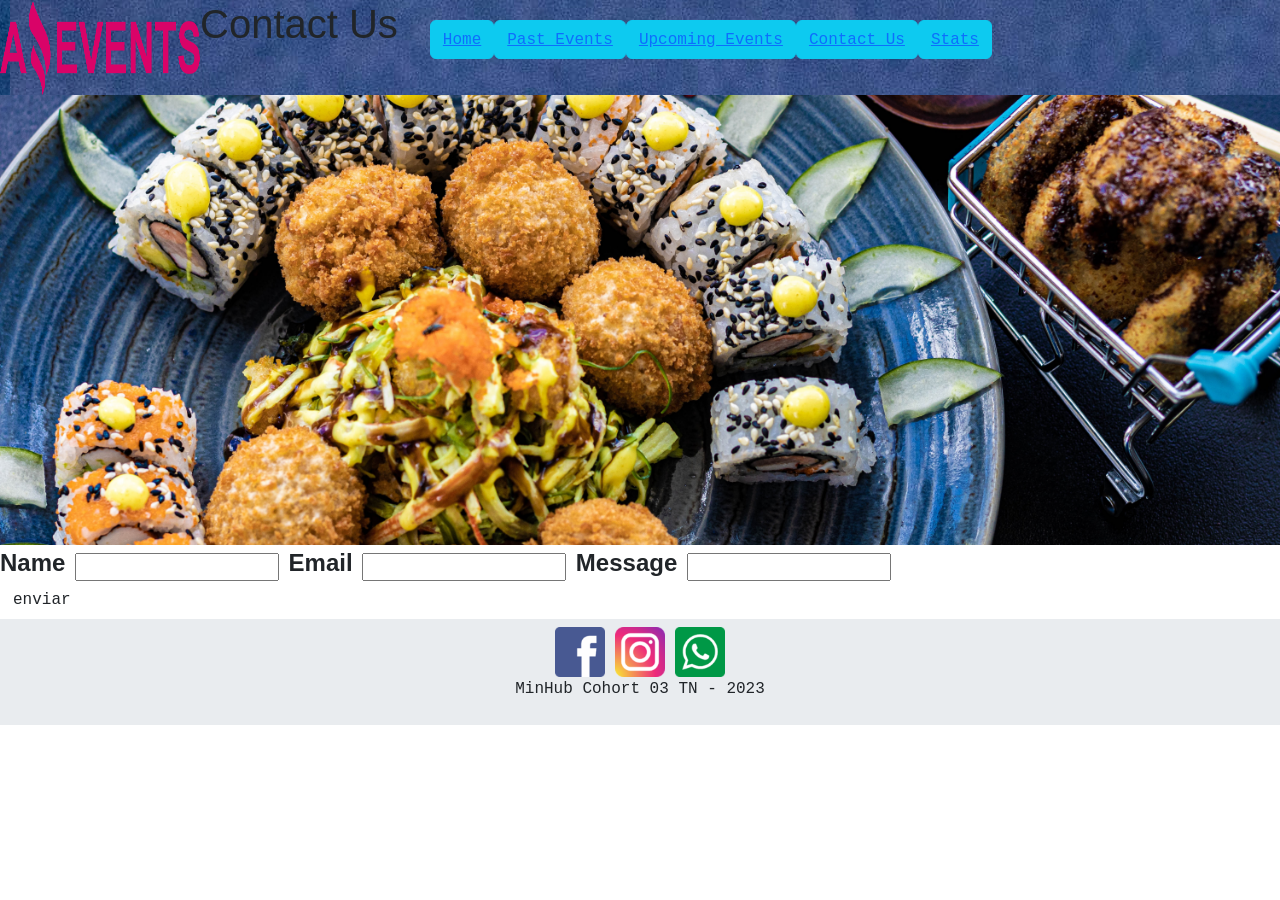
<file: contact.html>
<!DOCTYPE html>
<html lang="en">

<head>
  <meta charset="UTF-8">
  <meta name="viewport" content="width=device-width, initial-scale=1.0">
  <link rel="shortcut icon" href="./assets/images/favicon.png" type="image/x-icon">
  <title>Upcoming events</title>
  <link rel="stylesheet" href="./style.css">
  <link href="https://cdn.jsdelivr.net/npm/bootstrap@5.3.1/dist/css/bootstrap.min.css" rel="stylesheet"
    integrity="sha384-4bw+/aepP/YC94hEpVNVgiZdgIC5+VKNBQNGCHeKRQN+PtmoHDEXuppvnDJzQIu9" crossorigin="anonymous">
</head>

<body>
  <header>

    <div class="box-1"> <img src="./assets/images/amazing_brand.png" alt="logo" width="200">
      <h1>Contact Us</h1>
    </div>

  <nav>


    <ul>
      <li class="btn btn-info"><a href="./index.html">Home</a></li>
      <li class="btn btn-info"><a href="./pastevents.html">Past Events</a></li>
      <li class="btn btn-info"><a href="./upcomingevents.html">Upcoming Events</a></li>
      <li class="btn btn-info"><a href="./contact.html">Contact Us</a></li>
      <li class="btn btn-info"><a href="./stats.html">Stats</a></li>


    </ul>

  </nav>
  

</header>
<div class="slider-container">
  <img class="slide-item"
   src="./assets/images/optional_banner_1.jpg" alt="optional_banner_1">
   <label class="slide-text">Descripción 3</label>
  <img class="slide-item"
    src="./assets/images/optional_banner_2.jpg" alt="optional_banner_2">
    <label class="slide-text">Descripción 3</label>
  <img class="slide-item"
    src="./assets/images/optional_banner_3.jpg" alt="optional_banner_3">
    <label class="slide-text">Descripción 3</label>
    <img class="slide-item" 
    src="./assets/images/optional_banner_4.jpg" alt="optional_banner_4">
    <label class="slide-text">Descripción 3</label>
    <img class="slide-item"
     src="./assets/images/optional_banner_5.jpg" alt="optional_banner_5">
     <label class="slide-text">Descripción 3</label>
</div>

  <main>
    <section>
      <div class="contacto"></div>
      <form action="" method="get">
        <fieldset>
          <label for="name">Name</label>
          <input type="text" name="name" id="name">
          <label for="email">Email</label>
          <input type="email" name="email" id="email">
          <label for="message">Message</label>
          <input type="text" name="message" id="message">
          <fieldset>
            <input class="btn" type="submit" value="enviar">

          </fieldset>
        </fieldset>
      </form>
    </div>
    </section>

  </main>
  <footer class="bg-body-secondary text-center m-0 p-2">
    <img src="./assets/images/facebook.png" alt="icon1" width="50px">
    <img src="./assets/images/instagram.png" alt="icon2" width="50px">
    <img src="./assets/images/whatsapp.png" alt="icon3" width="50px">

    <p>MinHub Cohort 03 TN - 2023</p>
  </footer>

  <script src="https://cdn.jsdelivr.net/npm/bootstrap@5.3.1/dist/js/bootstrap.bundle.min.js"
    integrity="sha384-HwwvtgBNo3bZJJLYd8oVXjrBZt8cqVSpeBNS5n7C8IVInixGAoxmnlMuBnhbgrkm"
    crossorigin="anonymous"></script>

</body>

</html>
</file>
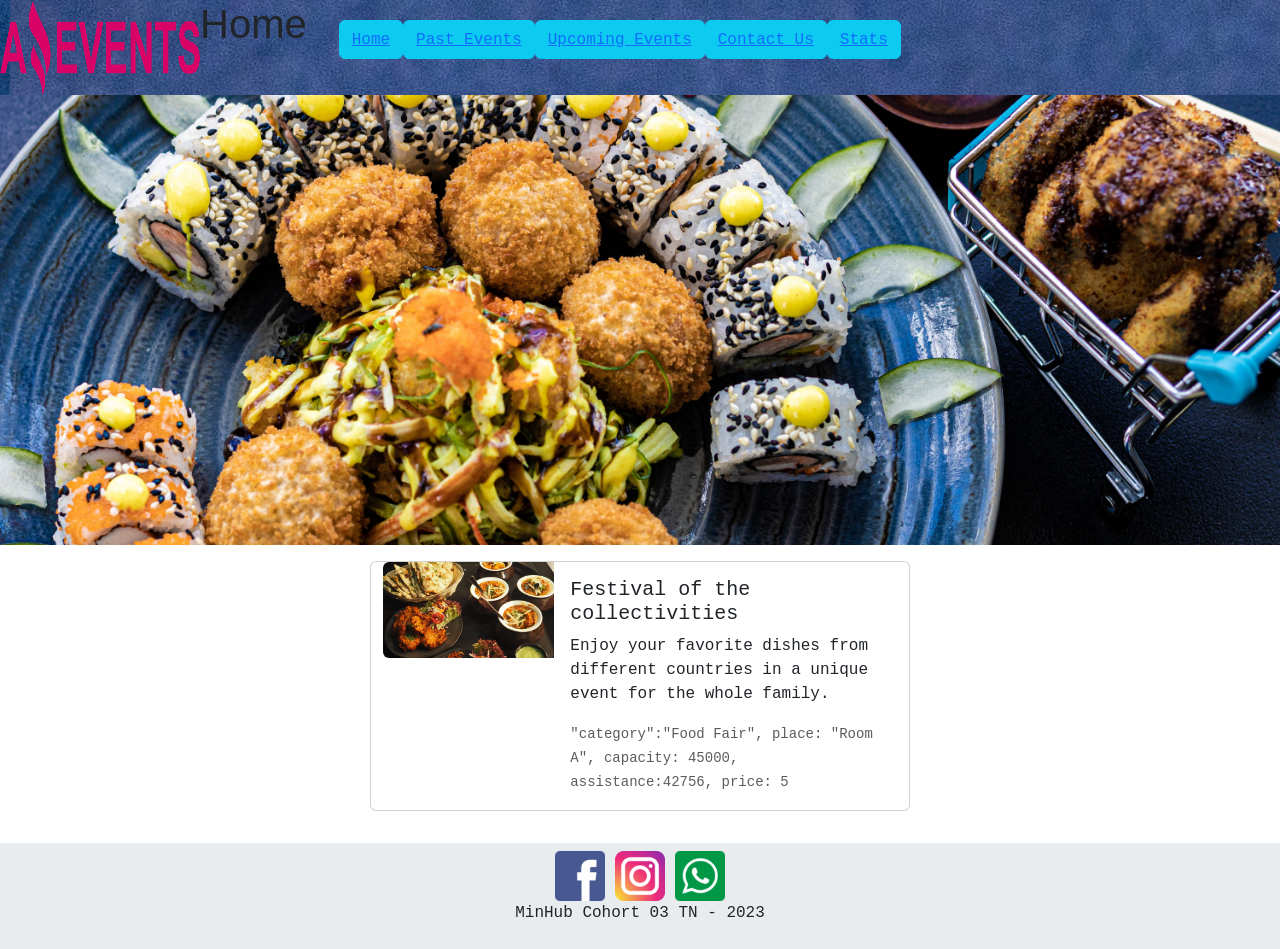
<file: details.html>
<!DOCTYPE html>
<html lang="en">

<head>
    <meta charset="UTF-8">
    <meta name="viewport" content="width=device-width, initial-scale=1.0">
    <link rel="shortcut icon" href="./assets/images/favicon.png" type="image/x-icon">
    <title>Details</title>
    <link rel="stylesheet" href="./style.css">
    <link href="https://cdn.jsdelivr.net/npm/bootstrap@5.3.1/dist/css/bootstrap.min.css" rel="stylesheet"
        integrity="sha384-4bw+/aepP/YC94hEpVNVgiZdgIC5+VKNBQNGCHeKRQN+PtmoHDEXuppvnDJzQIu9" crossorigin="anonymous">
</head>

<body>
    <header>
        <header>
           
          
            </header>
            
            <div class="box-1"> <img src="./assets/images/amazing_brand.png" alt="logo" width="200">
                <h1>Home</h1>
             
              </div>
              
        <nav>

            <ul>
                <li class="btn btn-info"><a href="./index.html">Home</a></li>
                <li class="btn btn-info"><a href="./pastevents.html">Past Events</a></li>
                <li class="btn btn-info"><a href="./upcomingevents.html">Upcoming Events</a></li>
                <li class="btn btn-info"><a href="./contact.html">Contact Us</a></li>
                <li class="btn btn-info"><a href="./stats.html">Stats</a></li>

            </ul>
            

        </nav>
       
      
        </header>
        <div class="slider-container">
            <img class="slide-item"
             src="./assets/images/optional_banner_1.jpg" alt="optional_banner_1">
             <label class="slide-text">Descripción 3</label>
            <img class="slide-item"
              src="./assets/images/optional_banner_2.jpg" alt="optional_banner_2">
              <label class="slide-text">Descripción 3</label>
            <img class="slide-item"
              src="./assets/images/optional_banner_3.jpg" alt="optional_banner_3">
              <label class="slide-text">Descripción 3</label>
              <img class="slide-item" 
              src="./assets/images/optional_banner_4.jpg" alt="optional_banner_4">
              <label class="slide-text">Descripción 3</label>
              <img class="slide-item"
               src="./assets/images/optional_banner_5.jpg" alt="optional_banner_5">
               <label class="slide-text">Descripción 3</label>
               
            </div>
  </div>

        <main class="container">
            <div id="cardContainer" class="row justify-content-center p-3 gap-3">
                <div class="card mb-3" style="max-width: 540px;">
                    <div class="row g-0">
                        <div class="col-md-4">
                            <img src="./assets/images/food_fair.jpg" class="img-fluid rounded-start" alt="...">
                        </div>
                        <div class="col-md-8">
                            <div class="card-body">
                                <h5 class="card-title">Festival of the collectivities</h5>
                                <p class="card-text">Enjoy your favorite dishes from different countries in a unique
                                    event for the whole family.</p>
                                <p class="card-text"><small class="text-body-secondary">"category":"Food Fair",
                                        place: "Room A",
                                        capacity: 45000,
                                        assistance:42756,
                                        price: 5</small>
                                </p>
                            </div>
                        </div>
                    </div>
                </div>
            </div>
        </main>

    </header>
    <footer class="bg-body-secondary text-center m-0 p-2">
        <img src="./assets/images/facebook.png" alt="icon1" width="50px">
        <img src="./assets/images/instagram.png" alt="icon2" width="50px">
        <img src="./assets/images/whatsapp.png" alt="icon3" width="50px">
    
        <p>MinHub Cohort 03 TN - 2023</p>
      </footer>
    
    <script src="https://cdn.jsdelivr.net/npm/bootstrap@5.3.1/dist/js/bootstrap.bundle.min.js"
        integrity="sha384-HwwvtgBNo3bZJJLYd8oVXjrBZt8cqVSpeBNS5n7C8IVInixGAoxmnlMuBnhbgrkm"
        crossorigin="anonymous"></script>
</body>

</html>
</file>
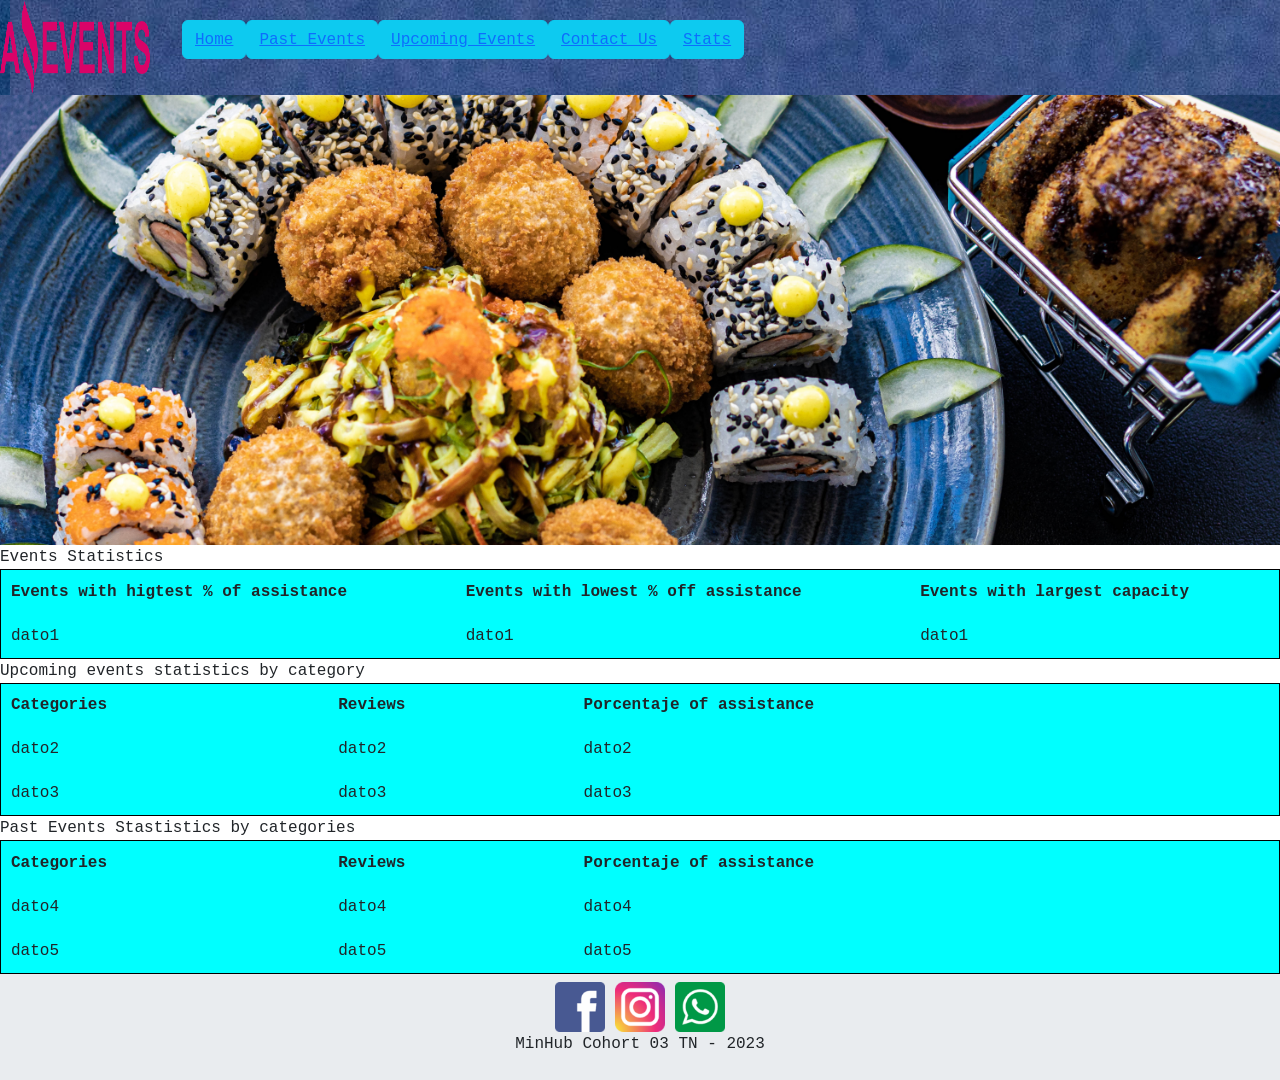
<file: stats.html>
<!DOCTYPE html>
<html lang="en">

<head>
    <meta charset="UTF-8">
    <meta name="viewport" content="width=device-width, initial-scale=1.0">
    <link rel="shortcut icon" href="./assets/images/favicon.png" type="image/x-icon">
    <title>Stats</title>
    <link rel="stylesheet" href="./style.css">
    <link href="https://cdn.jsdelivr.net/npm/bootstrap@5.3.1/dist/css/bootstrap.min.css" rel="stylesheet"
        integrity="sha384-4bw+/aepP/YC94hEpVNVgiZdgIC5+VKNBQNGCHeKRQN+PtmoHDEXuppvnDJzQIu9" crossorigin="anonymous">
</head>

<body>
    <header>
        <div class="box-1"> <img src="./assets/images/amazing_brand.png" alt="logo" width="150">
            
        </div>
      
    <nav class="menu">
        <ul>
            <li class="btn btn-info"><a href="./index.html">Home</a></li>
            <li class="btn btn-info"><a href="./pastevents.html">Past Events</a></li>
            <li class="btn btn-info"><a href="./upcomingevents.html">Upcoming Events</a></li>
            <li class="btn btn-info"><a href="./contact.html">Contact Us</a></li>
            <li class="btn btn-info"><a href="./stats.html">Stats</a></li>

        </ul>

    </nav>
        
    </div>


</header>
<div class="slider-container">
    <img class="slide-item"
     src="./assets/images/optional_banner_1.jpg" alt="optional_banner_1">
     <label class="slide-text">Descripción 3</label>
    <img class="slide-item"
      src="./assets/images/optional_banner_2.jpg" alt="optional_banner_2">
      <label class="slide-text">Descripción 3</label>
    <img class="slide-item"
      src="./assets/images/optional_banner_3.jpg" alt="optional_banner_3">
      <label class="slide-text">Descripción 3</label>
      <img class="slide-item" 
      src="./assets/images/optional_banner_4.jpg" alt="optional_banner_4">
      <label class="slide-text">Descripción 3</label>
      <img class="slide-item"
       src="./assets/images/optional_banner_5.jpg" alt="optional_banner_5">
       <label class="slide-text">Descripción 3</label>
</div>
       
    <main>
        <section>
            <table>
                <thead>
                    <tr>Events Statistics</tr>
                    <tr>
                        <th>Events with higtest % of assistance</th>
                        <th>Events with lowest % off assistance</th>
                        <th>Events with largest capacity</th>
                    </tr>
                    <tr>
                        <td>dato1</td>
                        <td>dato1</td>
                        <td>dato1</td>
                    </tr>
            </table>
            <table>
                <tr>
                <tr>Upcoming events statistics by category</tr>
                <tr>
                    <th>Categories</th>
                    <th>Reviews</th>
                    <th>Porcentaje of assistance</th>
                </tr>
                <tr>
                    <td>dato2</td>
                    <td>dato2</td>
                    <td>dato2</td>
                <tr>
                    <td>dato3</td>
                    <td>dato3</td>
                    <td>dato3</td>
                </tr>
                </tr>
                </tr>
                <table>
                    <tr>
                    <tr>Past Events Stastistics by categories </tr>
                    <tr>
                        <th>Categories</th>
                        <th>Reviews</th>
                        <th>Porcentaje of assistance</th>
                    </tr>
                    <tr>
                        <td>dato4</td>
                        <td>dato4</td>
                        <td>dato4</td>
                    <tr>
                        <td>dato5</td>
                        <td>dato5</td>
                        <td>dato5</td>
                    </tr>
                </table>
                </tr>
                </tr>

                </thead>
            </table>
        </section>
    </main>
    <footer class="bg-body-secondary text-center m-0 p-2">
        <img src="./assets/images/facebook.png" alt="icon1" width="50px">
        <img src="./assets/images/instagram.png" alt="icon2" width="50px">
        <img src="./assets/images/whatsapp.png" alt="icon3" width="50px">
    
        <p>MinHub Cohort 03 TN - 2023</p>
      </footer>
    
    <script src="https://cdn.jsdelivr.net/npm/bootstrap@5.3.1/dist/js/bootstrap.bundle.min.js"
        integrity="sha384-HwwvtgBNo3bZJJLYd8oVXjrBZt8cqVSpeBNS5n7C8IVInixGAoxmnlMuBnhbgrkm"
        crossorigin="anonymous"></script>
</body>

</html>
</file>
<file: style.css>
* {
    margin: 0;
    padding: 0;
    box-sizing: border-box;
    font-family: 'Courier New', Courier, monospace;
}
header {


    background-image: url(./assets/images/optional_banner_1.jpg);
    margin-top: 0px;
    background-position: 10px -200px;
    display: flex;
    flex-direction: row;
}
h1{
    display: flex;
    text-align: center;
    font-family: 'Gill Sans', 'Gill Sans MT', Calibri, 'Trebuchet MS', sans-serif;
    font-size: x-large;
}
.box-1{
    display: flex;
    flex-direction: row;
}


.slider-container{
    display: flex;
    width: 100%;
    height: 50vh;
    overflow-x: scroll;
    scroll-snap-type: x mandatory;
}
.slider-container img{
    flex: 0 0 100%;
  width: 100%;
  object-fit: cover;
  scroll-snap-align: center;
}
.slide-text{
	color: #070404;
	font-size: 40px;
	display: flex;
    justify-content: center;
    align-items: center;
	
   
}
ul{
    display: inline-flex;
    flex-direction: row;
    justify-content: space-evenly;
    align-items: flex-start;
    list-style-type:none;
    font-weight: bold;
    font-size: x-large;
    font-family: 'Gill Sans', 'Gill Sans MT', Calibri, 'Trebuchet MS', sans-serif;
    outline: none;
   padding: 20px;
  
    
}
.menu-item {
    text-decoration: none;
    font-family: 'Segoe UI', Tahoma, Geneva, Verdana, sans-serif;
    font-size: large;
}
li a:hover{
    background-color: #9f80e9;
    color: #0c0101;
 }
 .caja-1 {
    width: 150px;
    position: relative;
    left: 60px;
    bottom: -350px;
    background-color: rgb(6, 81, 104);
}

.boxhome{
    display: flex;
    flex-direction: row;
    justify-content: center;
  
}
table{
    width: 100%;
  }
  
  table, th, td {
    border: 1px solid black;
    border-collapse: collapse;
    background-color: rgb(68, 233, 233);
  }
  
  th, td {
    padding: 10px;
    background-color: aqua;
  }
  
  th{
    text-align: left;
  }
  label{
    font-family: 'Gill Sans', 'Gill Sans MT', Calibri, 'Trebuchet MS', sans-serif;
    font-size: x-large;
    font-weight: bold
  }
 
dt {
    font-weight: bold;
    font-size: x-large;
    font-family: 'Gill Sans', 'Gill Sans MT', Calibri, 'Trebuchet MS', sans-serif;
    padding: 10px;
}

dd {
    font-weight: lighter;
    font-size: x-large;
    font-family: 'Gill Sans', 'Gill Sans MT', Calibri, 'Trebuchet MS', sans-serif;
    position: static;
    padding: 10px;


}
</file>
